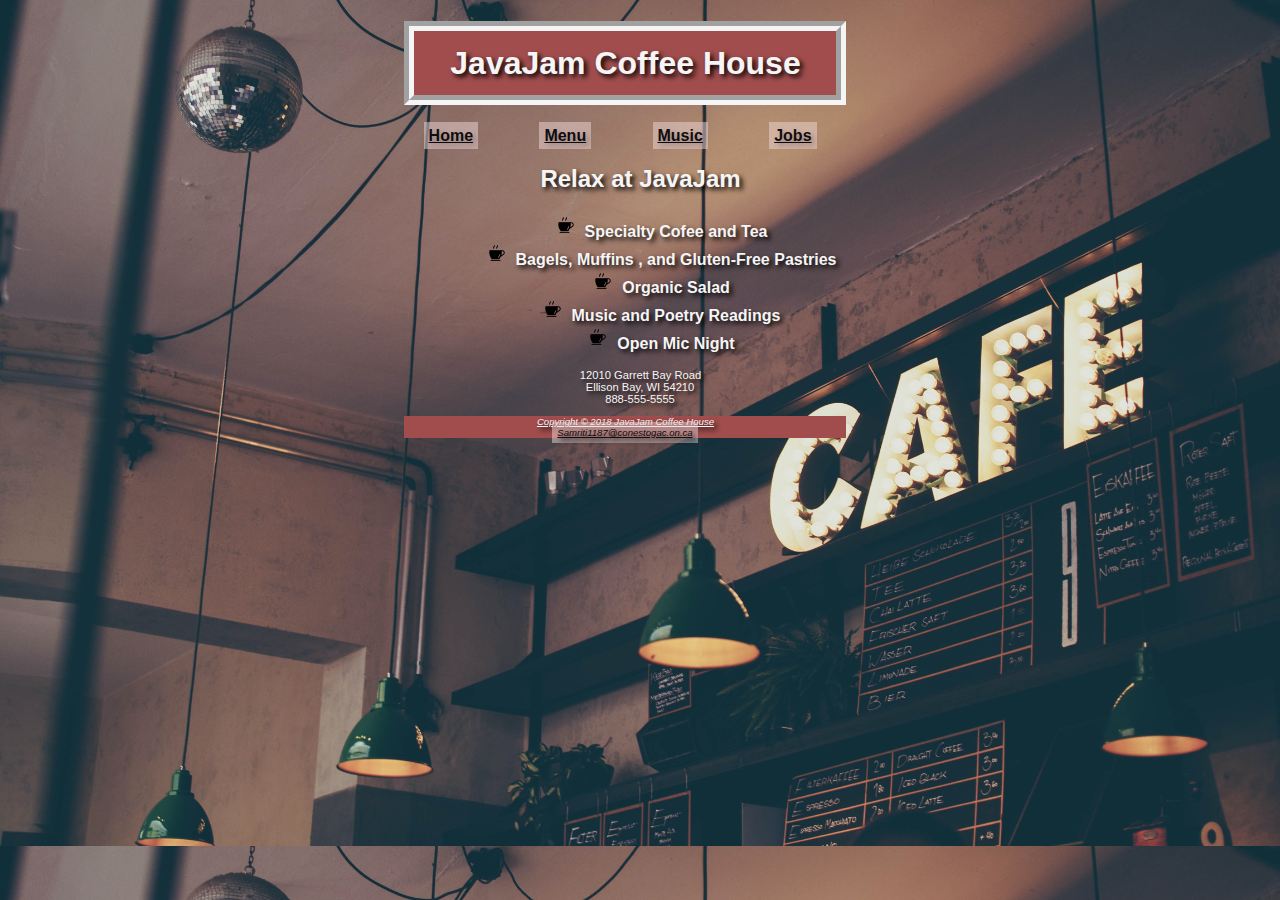
<file: index.html>
<!DOCTYPE html>
<html lang="en">
<head>
<title>JavaJam Coffee House</title>
<meta charset="utf-8">
</head>
<body>
    <div    class="wrapper">
<header>
<link rel="stylesheet" type="text/css" href="javajam.css">
  <h1>JavaJam Coffee House</h1>
</header>
<nav>                                          <!-- removed <b> tag-->
  <a href="index.html">Home</a>  &nbsp;
    <a href="Menu.html">Menu</a>  &nbsp;
    <a href="Music.html">Music</a> &nbsp;
    <a href="Jobs.html">Jobs</a> &nbsp;
   
  </nav>
<main>
 <h2>Relax at JavaJam</h2>
  <ul><b> <!-- Unordered List-->
   <li>Specialty Cofee and Tea</li>
   <li>Bagels, Muffins , and Gluten-Free Pastries</li>
   <li>Organic Salad</li>
   <li>Music and Poetry Readings</li>
   <li>Open Mic Night</li>
  </b></ul>

 <div> <!-- Div tag used for address and phone number with a break tag -->
<p>12010 Garrett Bay Road <br>Ellison Bay, WI 54210<br>888-555-5555</p>


</main>
<footer>                                         <!-- removed <small> and <i> tags-->
  Copyright &copy; 2018 JavaJam Coffee House<br>
<a href="mailto:samriti1187@conestogac.on.ca">Samriti1187@conestogac.on.ca</a>
</footer>
</footer>
</div>
</body>
</html>
</file>
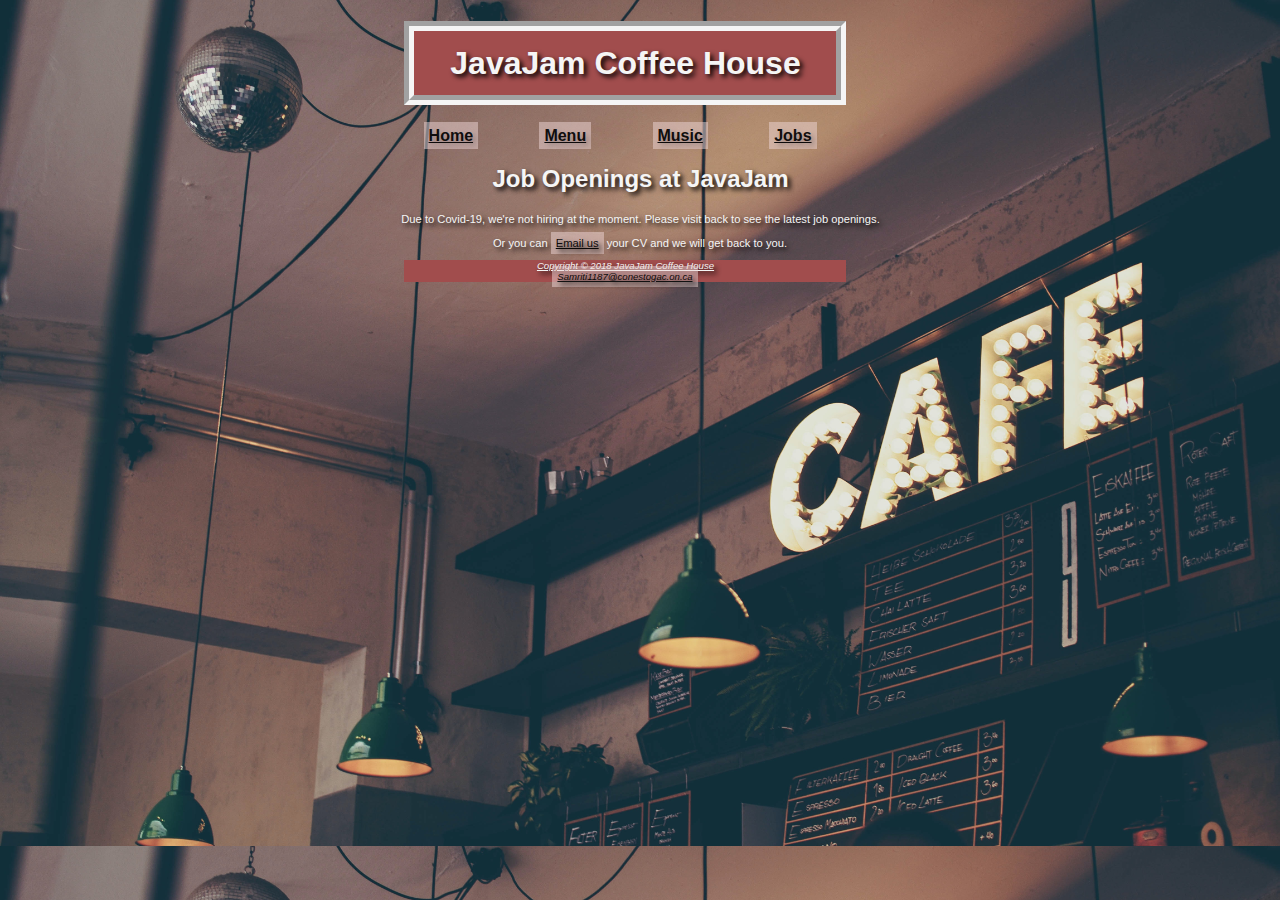
<file: Jobs.html>
<!DOCTYPE html>
<html lang="en">
<head>
<title>JavaJam Coffee House Job Openings</title>
<meta charset="utf-8">
</head>
<body>
  <div    class="wrapper">
<header>
  <link rel="stylesheet" type="text/css" href="javajam.css">
  <h1>JavaJam Coffee House</h1>
</header>
<nav>
  <b><a href="index.html">Home</a>  &nbsp;
    <a href="Menu.html">Menu</a>  &nbsp;
    <a href="Music.html">Music</a> &nbsp;
    <a href="Jobs.html">Jobs</a> &nbsp;
   </b>
</nav>
<main>
 <h2>Job Openings at JavaJam</h2> 
 <p>Due to Covid-19, we're not hiring at the moment. Please visit back to see the latest job openings. <br><br> Or you can <a href="mailto:samriti1187@conestogac.on.ca">Email us</a> your CV and we will get back to you.</p>
 
</main>
<footer>
  Copyright &copy; 2018 JavaJam Coffee House<br>
   <a href="mailto:samriti1187@conestogac.on.ca">Samriti1187@conestogac.on.ca</a>
</footer>
</footer>
  </div>
</body>
</html>
</file>
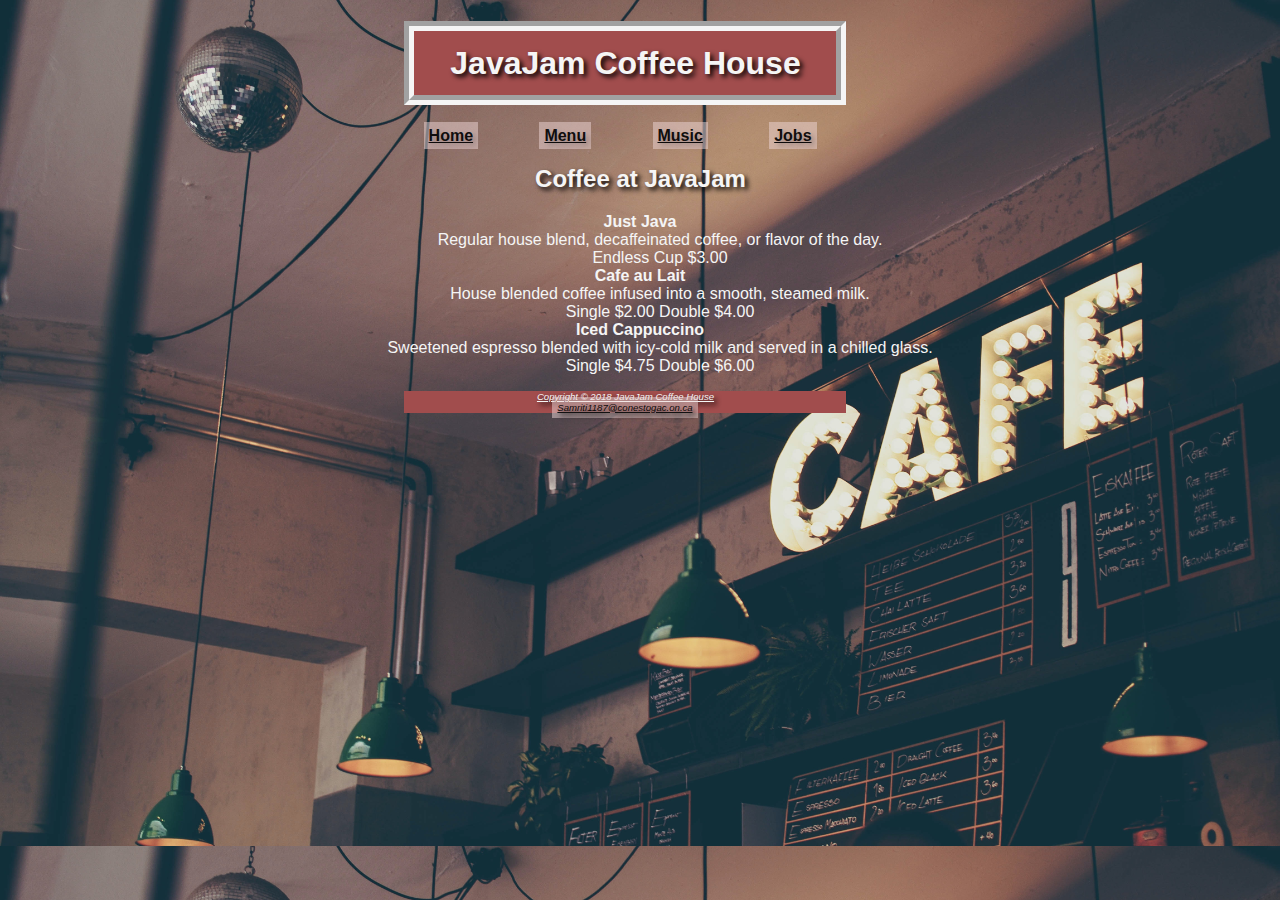
<file: Menu.html>
<!DOCTYPE html>
<html lang="en">
<head>
<title>JavaJam Coffee House Menu</title>
<meta charset="utf-8">
</head>
<body>
  <div    class="wrapper">
<header>
<link rel="stylesheet" type="text/css" href="javajam.css">
  <h1>JavaJam Coffee House</h1>
</header>
<nav>
  <b><a href="index.html">Home</a>  &nbsp;
    <a href="Menu.html">Menu</a>  &nbsp;
    <a href="Music.html">Music</a> &nbsp;
    <a href="Jobs.html">Jobs</a> &nbsp;
   </b>
</nav>
<main>
 <h2>Coffee at JavaJam</h2> 
 <dl> <!-- Desricption List tag used-->
     <dt><strong>Just Java </dt></strong> <!-- Desricption Term & data (dt & dd) tag used with Strong and Break Tag-->
     <dd>Regular house blend, decaffeinated coffee, or flavor of the day.<br>Endless Cup $3.00</dd>
     <dt><strong>Cafe au Lait </dt></strong>
     <dd>House blended coffee infused into a smooth, steamed milk.<br>Single $2.00 Double $4.00</dd>
     <dt><strong>Iced Cappuccino </dt></strong>
     <dd>Sweetened espresso blended with icy-cold milk and served in a chilled glass.<br>Single $4.75 Double $6.00</dd>
 </dl>

</main>
<footer>
  Copyright &copy; 2018 JavaJam Coffee House<br>
   <a href="mailto:samriti1187@conestogac.on.ca">Samriti1187@conestogac.on.ca</a>
</footer>
</footer>
</div>
</body>
</html>
</file>
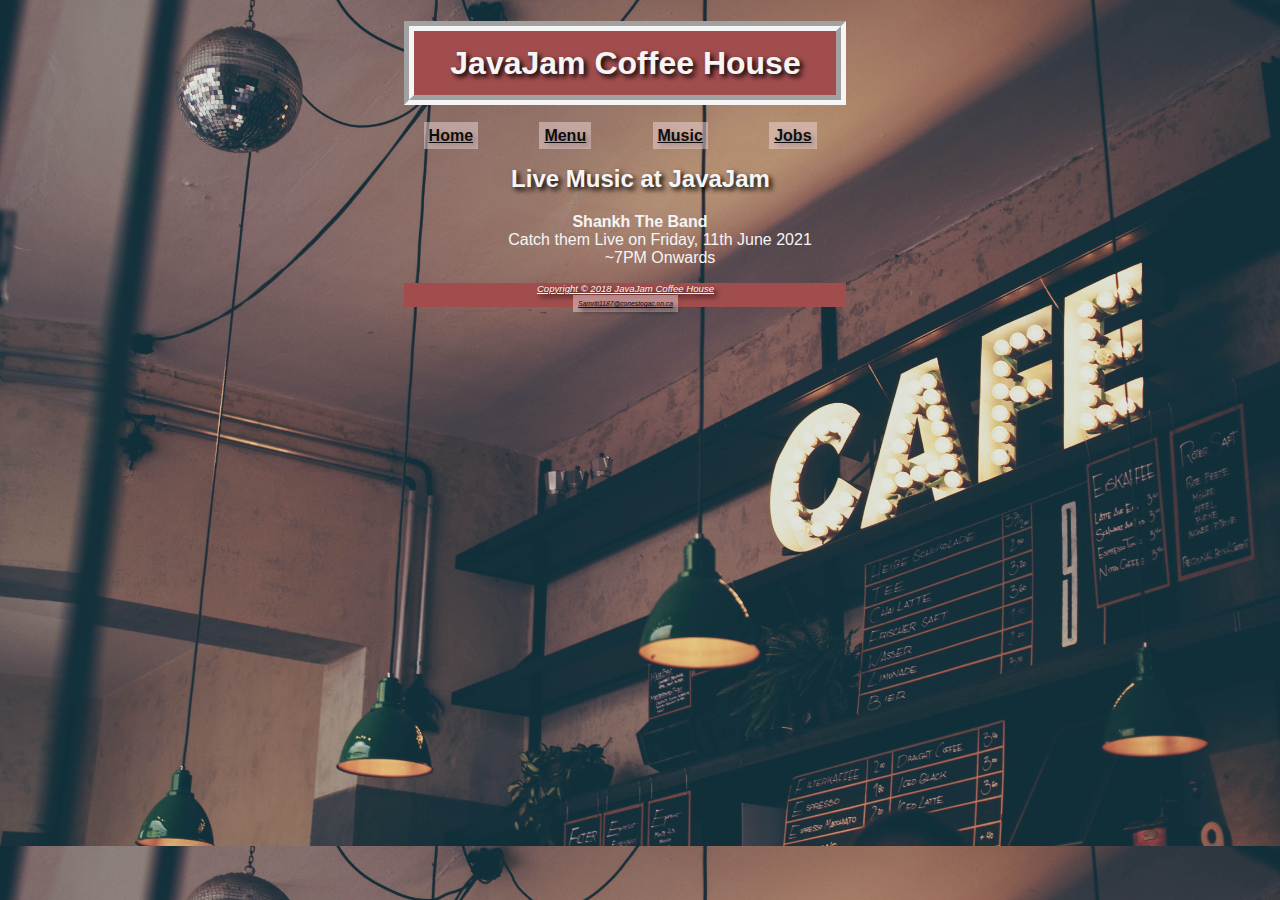
<file: Music.html>
<!DOCTYPE html>
<html lang="en">
<head>
<title>JavaJam Coffee House Live Music</title>
<meta charset="utf-8">
</head>
<body>
  <div    class="wrapper">
<header>
  <link rel="stylesheet" type="text/css" href="javajam.css">
  <h1>JavaJam Coffee House</h1>
</header>
<nav>
  <b><a href="index.html">Home</a>  &nbsp;
    <a href="Menu.html">Menu</a>  &nbsp;
    <a href="Music.html">Music</a> &nbsp;
    <a href="Jobs.html">Jobs</a> &nbsp;
   </b>
</nav>
<main>
 <h2>Live Music at JavaJam</h2> 
 <dl> <!-- Desricption List tag used-->
     <dt><strong>Shankh The Band </dt></strong> <!-- Desricption Term & data (dt & dd) tag used with Strong and Break Tag-->
     <dd>Catch them Live on Friday, 11th June 2021<br>~7PM Onwards</dd>
     
     
 </dl>

</main>
<footer>
  Copyright &copy; 2018 JavaJam Coffee House<br>
   <p><a href="mailto:samriti1187@conestogac.on.ca">Samriti1187@conestogac.on.ca</a>
</footer>
</footer>
  </div>
</body>
</html>
</file>
<file: javajam.css>
body {
    /* fonts used as given in textbook */
    font-family: Arial, verdana, sans-serif;
    color: whitesmoke;
    text-align: center;
    background-image: url("Images/JJ15.jpg");
    background-size: cover;

}


h1 {
    background-color: #a14d4d;
    margin-inline-start: 270px;
    margin-inline-end: 300px;
    color: whitesmoke;
    border-style: groove;
    border-width: 10px;
    border-color: whitesmoke;
    line-height: 200%;
    /* 200% line height */
    font-family: Verdana, Geneva, Tahoma, sans-serif;
    text-indent: 1px;
    text-shadow: 3px 3px 5px #000000;
    text-align: center;

}

nav

/*centered, bold text*/
    {
    font-weight: bold;
    text-align: center;
    word-spacing: 1em;
    text-indent: 1px;
    text-shadow: 3px 3px 5px #8f7b7b;
}

footer {
    /*background color, small font size (.60em), italics, and centered text*/
    background-color: #a14d4d;
    margin-inline-start: 270px;
    margin-inline-end: 300px;
    color: whitesmoke;
    font-size: .60em;
    font-style: italic;
    text-align: center;
    text-decoration-line: underline;
    text-indent: 1px;
    text-shadow: 3px 3px 5px #000000;

}

h2 {
    color: whitesmoke;
    font-family: Verdana, Geneva, Tahoma, sans-serif;
    text-indent: 1px;
    text-shadow: 3px 3px 5px #000000;
}

ul {

    color: whitesmoke;
    font-family: Verdana, Geneva, Tahoma, sans-serif;
    list-style: inside url('IC1.png');
    text-indent: 1px;
    text-shadow: 3px 3px 5px #000000;
}

a {
    color: rgb(0, 0, 0);
    text-align: justify;
    background-color: rgba(238, 214, 214, 0.5);
    padding: 5px 5px;
}

a:link {
    color: rgba(0, 0, 0, 0.932);
}

a:hover {
    color: white;
    background-color: rgb(0, 0, 0);
}


p {
    color: whitesmoke;
    text-align: center;
    font-size: .70em;
    text-indent: 1px;
    text-shadow: 3px 3px 5px #000000;
}

.wrapper {
    width: 80%;
    margin-left: auto;
    margin-right: auto;
}
</file>
